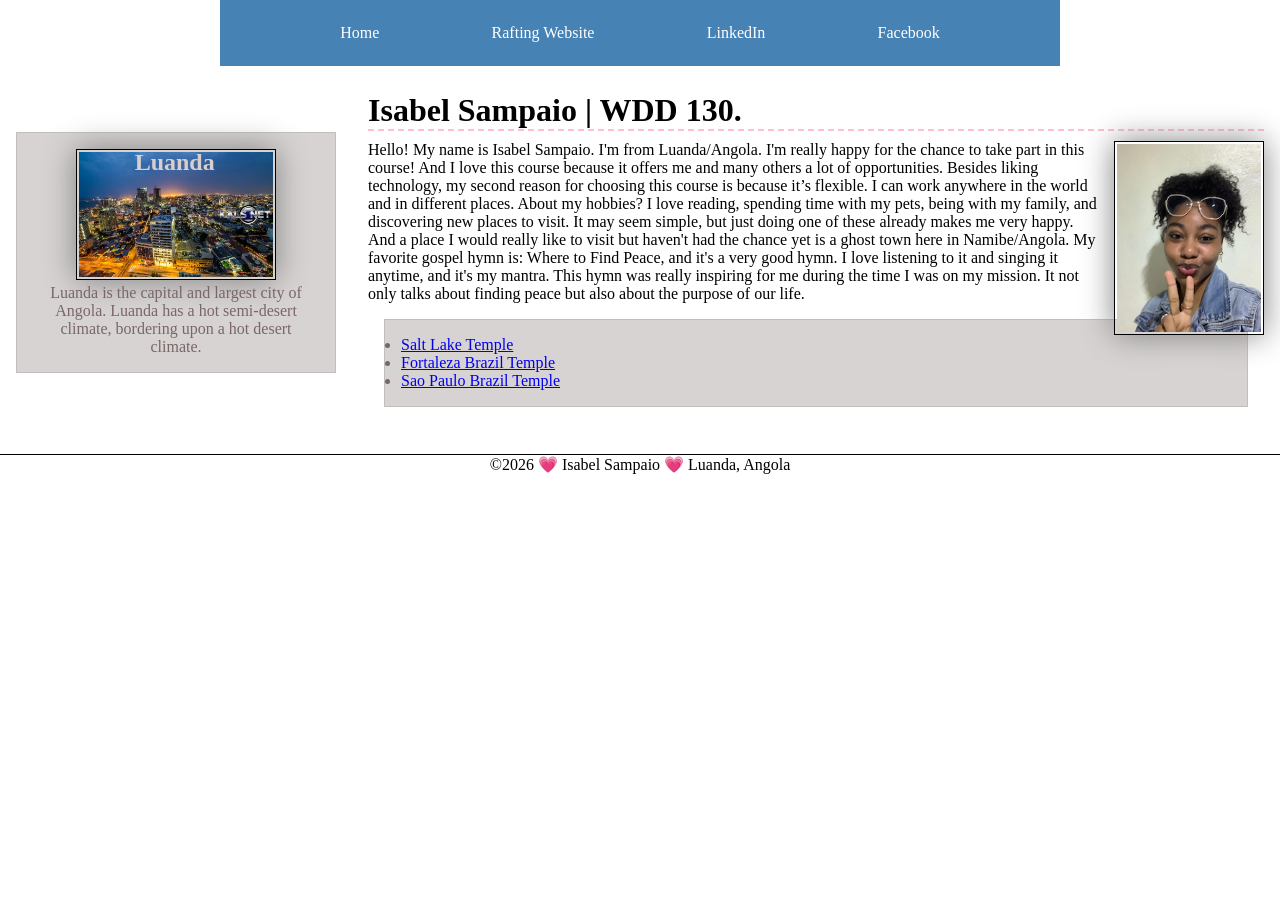
<file: index.html>
<!DOCTYPE html>
<html lang="en">

<head>
    <meta charset="UTF-8">
    <meta name="viewport" content="width=device-width, initial-scale=1.0">
    <meta name="description" content="Isabel Bica Sampaio | WDD 130 | Home Page Enhancement">
    <meta name="author" content="Isabel Sampaio">
    <title>Isabel Sampaio |WDD 130</title>
    <link rel="stylesheet" href="styles/styles.css">
</head>

<body>
    <header>
        <nav>
            <a href="#">Home</a>
            <a href="wwr/">Rafting Website</a>
            <a href="https://linkedin.com.">LinkedIn</a>
            <a href="https://facebook.com.">Facebook</a>
        </nav>

    </header>
    <div class="grid">
        <main>
            <h1>Isabel Sampaio | WDD 130.</h1>
            <img src="images/profile.webp" alt="Isabel Sampaio" width="200">
            <p>Hello! My name is Isabel Sampaio. I'm from Luanda/Angola. I'm really happy for the
                chance
                to take part in this course! And I love this course because it offers me and many
                others
                a
                lot of opportunities. Besides liking technology, my second reason for choosing this
                course is
                because it’s
                flexible. I can work anywhere in the world and in different places. About my
                hobbies? I
                love reading, spending time with my pets, being with my family, and discovering
                new places to visit. It may seem simple, but just doing one of these already makes
                me
                very happy.
                And a place I would really like to visit but haven't had the chance yet is a ghost
                town
                here in
                Namibe/Angola. My favorite gospel hymn is: Where to Find Peace, and it's a very good
                hymn. I love listening to it
                and singing it anytime, and it's my mantra. This hymn was really inspiring for me
                during
                the time I was on my mission. It not only talks about
                finding peace but also about the purpose of our life.</p>
            <ul class="box">
                <li><a href="https://content.churchofjesuschrist.org/templesldsorg/bc/Temples/photo-galleries/salt-lake-city-utah/800x450/SouthCamBirdsEyeC03.jpg"
                      target="_blank">Salt Lake Temple</a></li>
                <li><a href="https://content.churchofjesuschrist.org/templesldsorg/bc/Temples/photo-galleries/fortaleza-brazil/800x500/6-Fortaleza-Temple-Photo-2219764.jpg"
                      target="_blank">Fortaleza Brazil Temple</a></li>
                <li><a href="https://content.churchofjesuschrist.org/templesldsorg/bc/Temples/photo-galleries/sao-paulo-brazil/800x500/sao-paulo-brazil-temple-lds-246609-wallpaper.jpg"
                      target="_blank">Sao Paulo Brazil Temple</a></li>
            </ul>

        </main>
        <aside class="box">
            <h2>Luanda</h2>
            <img src="images/luanda.jpg" alt="Capital Luanda">
            <p>Luanda is the capital and largest city of Angola. Luanda has a hot semi-desert
                climate,
                bordering upon a hot desert climate.</p>
        </aside>
    </div>
    <footer>
        <p>©2026 💗 Isabel Sampaio 💗 Luanda, Angola</p>
    </footer>


</body>

</html>
</file>
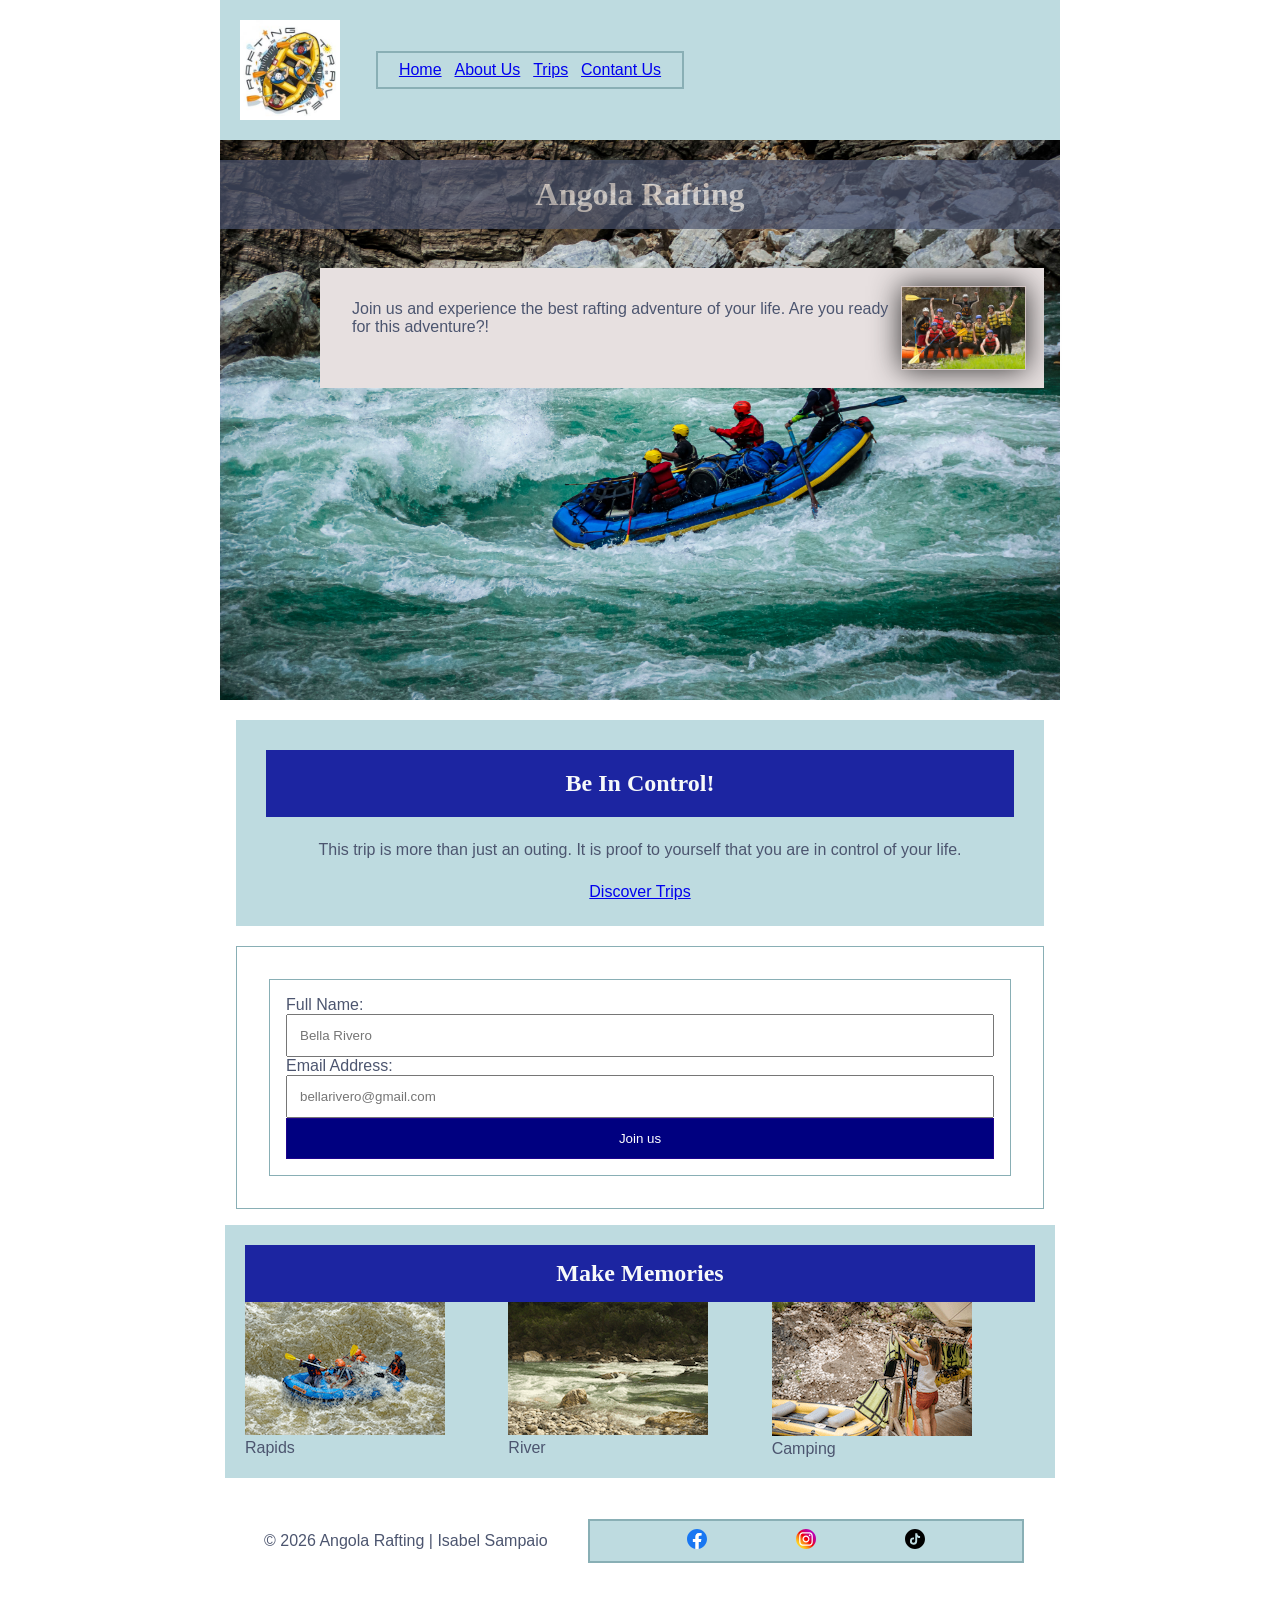
<file: wwr/index.html>
<!DOCTYPE html>
<html lang="en">

<head>
    <meta charset="UTF-8">
    <meta name="viewport" content="width=device-width, initial-scale=1.0">
    <title>Home Page</title>
    <meta name="description" content="The Whitewater Rafting Site |HOME PAGE| WDD30 | Project Site">
    <meta name="author" content="Isabel Bica De Sousa Sampaio">
    <link rel="stylesheet" href="styles/rafting.css">
</head>

<body>
    <header>
        <img src="images/z-raftingcompas.jpg" alt="Whitewater Rafting Logo">
        <nav>
            <a href="index.html">Home</a>
            <a href="about.html">About Us</a>
            <a href="trips.html">Trips</a>
            <a href="contact.html">Contant Us</a>
        </nav>
    </header>


    <main>
        <div class="hero"><img src="images/home-page.jpg" alt="Background Image">
            <h1>Angola Rafting</h1>
            <article>
                <img src="images/happyclient.jpg" alt="Happy Client">
                <p>Join us and experience the best rafting adventure of your life. Are you ready for
                    this adventure?!</p>
            </article>
        </div>

        <section class="discover">
            <h2>Be In Control!</h2>
            <p>This trip is more than just an outing. It is proof to yourself that you are in
                control of your life.</p>
            <a href="trips.html">Discover Trips</a>
        </section>


        <section class="box">

            <form class="box">
                <div class="newsletter">
                    <label for="name">Full Name:</label>
                    <input type="text" id="name" name="name" placeholder="Bella Rivero" required>
                </div>

                <div class="newsletter">
                    <label for="email-adress">Email Address:</label>
                    <input type="email" id="email-adress" name="email-adress"
                      placeholder="bellarivero@gmail.com" required>
                </div>

                <button type="submit">Join us</button>
            </form>
        </section>


        <section class="offerings">
            <h2>Make Memories</h2>
            <figure>
                <img src="images/rapids.jpg" alt="Rapids">
                <figcaption>Rapids</figcaption>
            </figure>

            <figure>
                <img src="images/river.jpg" alt="River">
                <figcaption>River</figcaption>
            </figure>

            <figure>
                <img src="images/camping.jpg" alt="Camping">
                <figcaption>Camping</figcaption>
            </figure>

        </section>


        <footer>
            <p>©️ 2026 Angola Rafting | Isabel Sampaio</p>
            <nav class="socialmedia"><a href="https://www.facebook.com/"><img
                      src="images/facebook.svg" alt="Facebook Icon" width="20"></a>
                <a href="https://www.instagram.com/"><img src="images/instagram.svg"
                      alt="Instagram Icon" width="20"></a>
                <a href="https://www.tiktok.com/"><img src="images/tictok-bw.svg" alt="Tiktok Icon"
                      width="20"></a>
            </nav>
        </footer>

    </main>

</body>


</html>
</file>
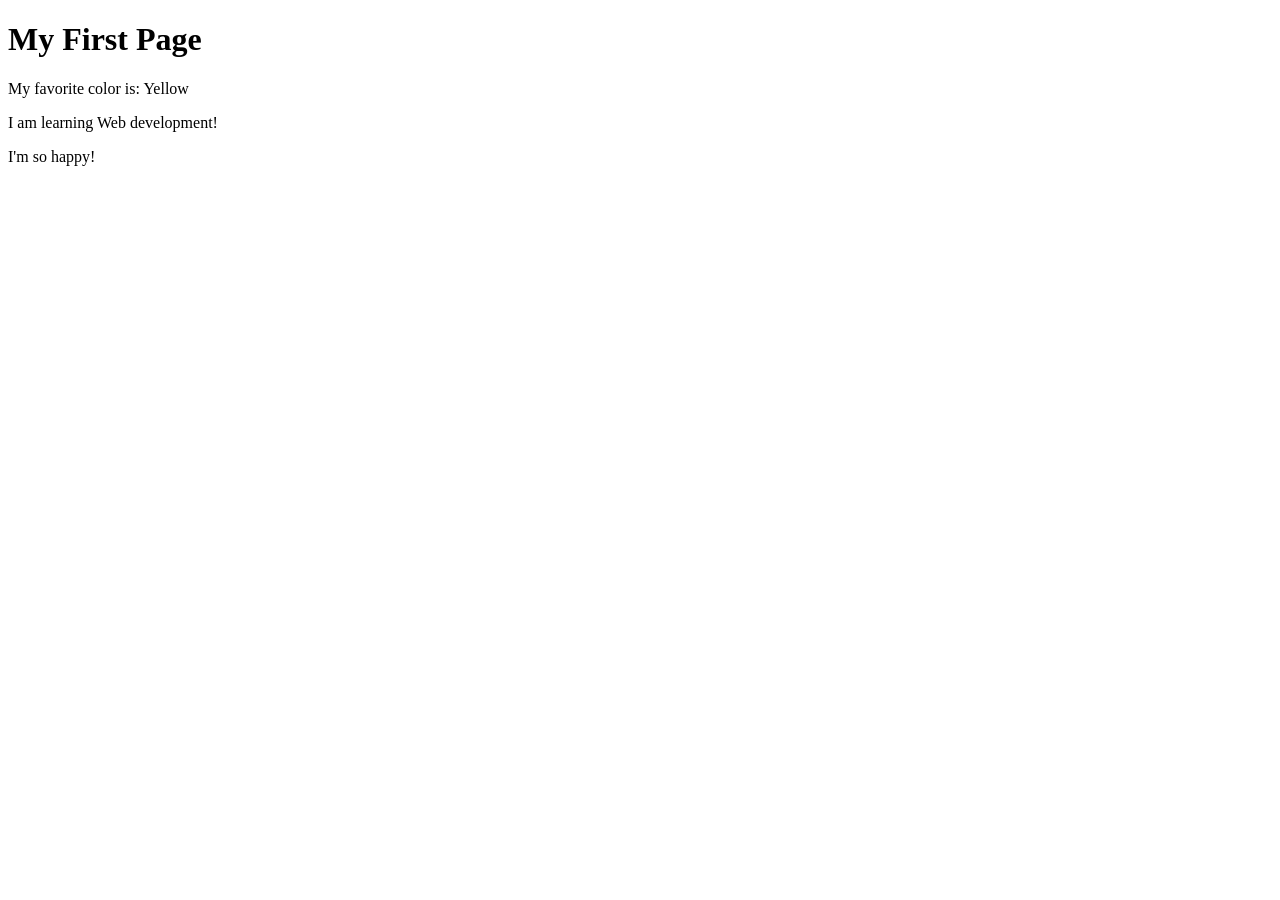
<file: week01/first-page.html>
<!DOCTYPE html>
<html lang="en">

<head>
    <meta charset="UTF-8">
    <meta name="viewport" content="width=device-width, initial-scale=1.0">
    <title>My First Page</title>
</head>

<body>
    <h1>My First Page</h1>
    <p>My favorite color is: Yellow </p>
    <p>I am learning Web development! </p>
    <p>I'm so happy!</p>
</body>

</html>
</file>
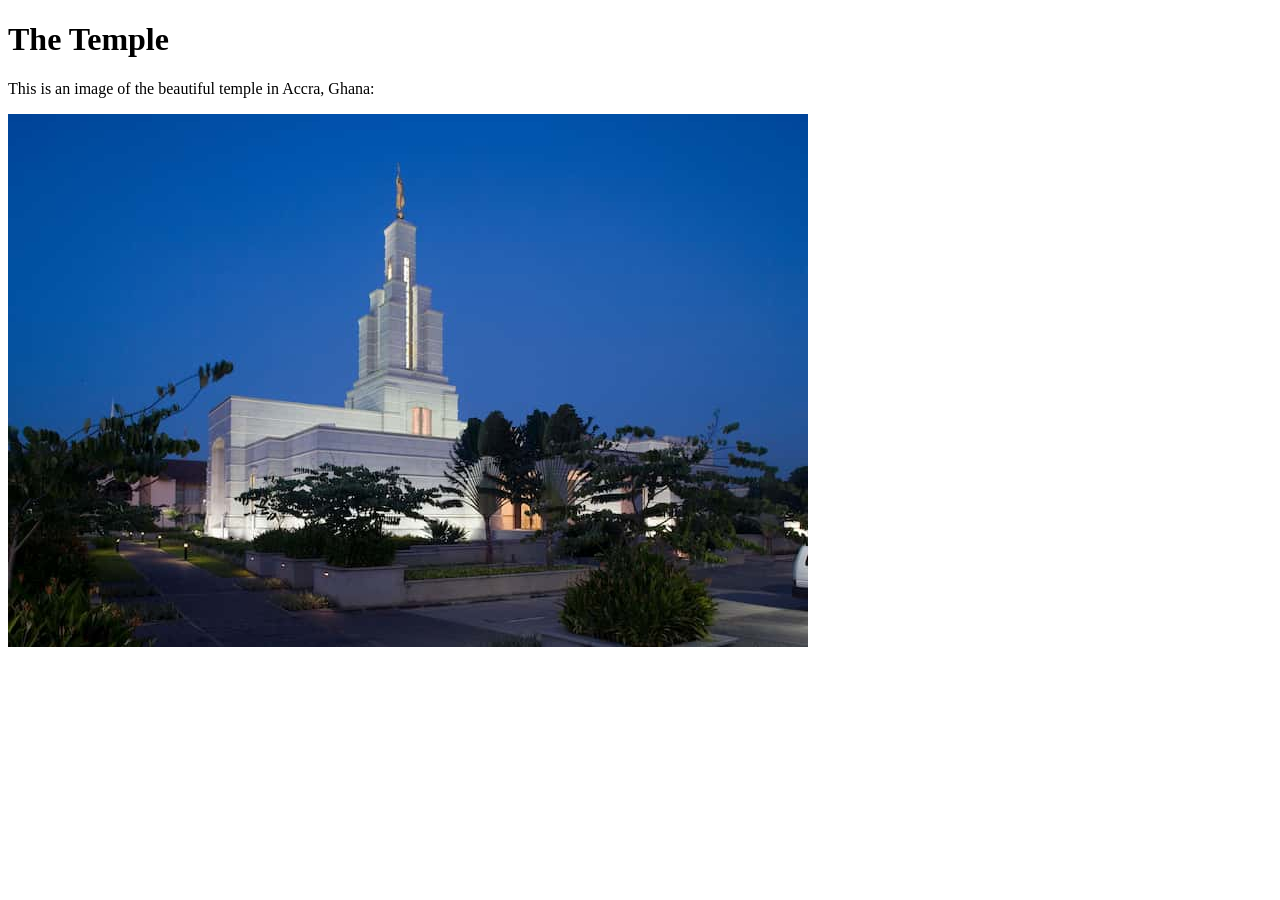
<file: week01/images-solution.html>
<!DOCTYPE html>
<html lang="en">
<head>
    <meta charset="UTF-8">
    <meta name="viewport" content="width=device-width, initial-scale=1.0">
    <title>Temple Image</title>
</head>
<body>
    <h1>The Temple</h1>
    <p>This is an image of the beautiful temple in Accra, Ghana:</p>
    <img src="images/temple-small.jpg" alt="The Accra Ghana Temple">
    
</body>
</html>
</file>
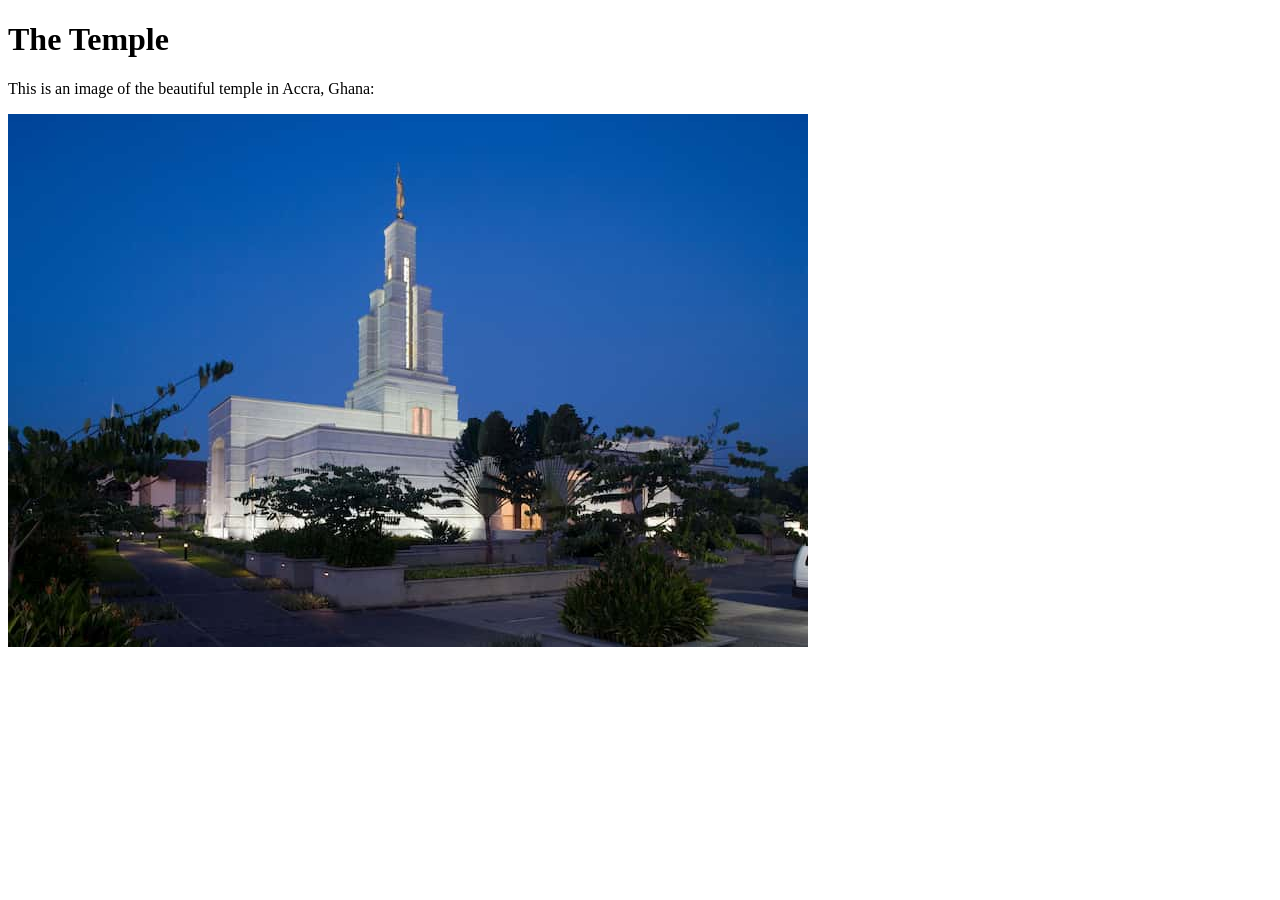
<file: week01/images.html>
<!DOCTYPE html>
<html lang="en">

<head>
    <meta charset="UTF-8">
    <meta name="viewport" content="width=device-width, initial-scale=1.0">
    <title>Temple Image</title>
</head>

<body>
    <h1>The Temple</h1>
    <p>This is an image of the beautiful temple in Accra, Ghana:</p>
    <img src="images/temple-small.jpg" alt="The Accra Ghana Temple">

</body>

</html>
</file>
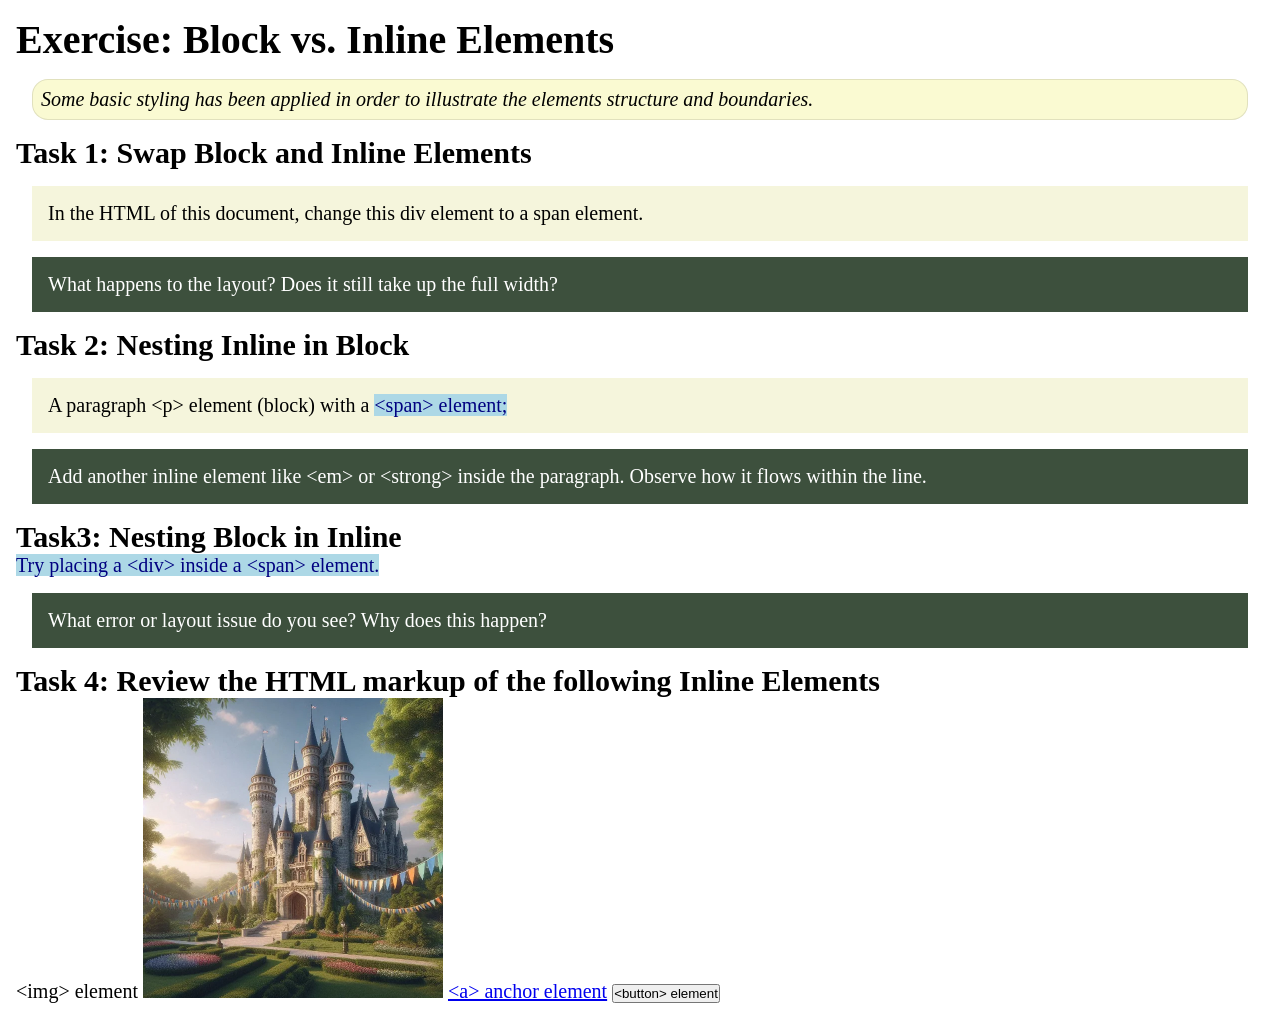
<file: week02/block-vs-inline.html>
<!DOCTYPE html>
<html lang="en">

<head>
    <meta charset="UTF-8">
    <meta name="viewport" content="width=device-width, initial-scale=1.0">
    <title>Exercise: Block vs. Inline Elements</title>
    <link rel="stylesheet" href="styles/block-vs-inline.css">
</head>

<body>
    <main>
        <h1>Exercise: Block vs. Inline Elements</h1>
        <p class="note">Some basic styling has been applied in order to illustrate the elements structure and
            boundaries.</p>

        <h2>Task 1: Swap Block and Inline Elements</h2>
        <div>In the HTML of this document, change this div element to a span element.</div>

        <p class="question">What happens to the layout? Does it still take up the full width?</p>

        <h2>Task 2: Nesting Inline in Block</h2>
        <p>A paragraph &lt;p&gt; element (block) with a <span>&lt;span&gt; element;</span></p>
        <p class="question">Add another inline element like &lt;em&gt; or &lt;strong&gt; inside the paragraph. Observe
            how it flows within the line.</p>

        <h2>Task3: Nesting Block in Inline</h2>
        <span>Try placing a &lt;div&gt; inside a &lt;span&gt; element.</span>
            <p class="question">What error or layout issue do you see? Why does this happen?</p>


            <h2>Task 4: Review the HTML markup of the following Inline Elements</h2>
        &lt;img&gt; element
        <img src="images/castle.webp" alt="placeholder image (images are inline)" width="300" height="300">
        <a href="https://churchofjesuschrist.org">&lt;a&gt; anchor element</a>
        <button type="button">&lt;button&gt; element</button>
    </main>
</body>

</html>
</file>
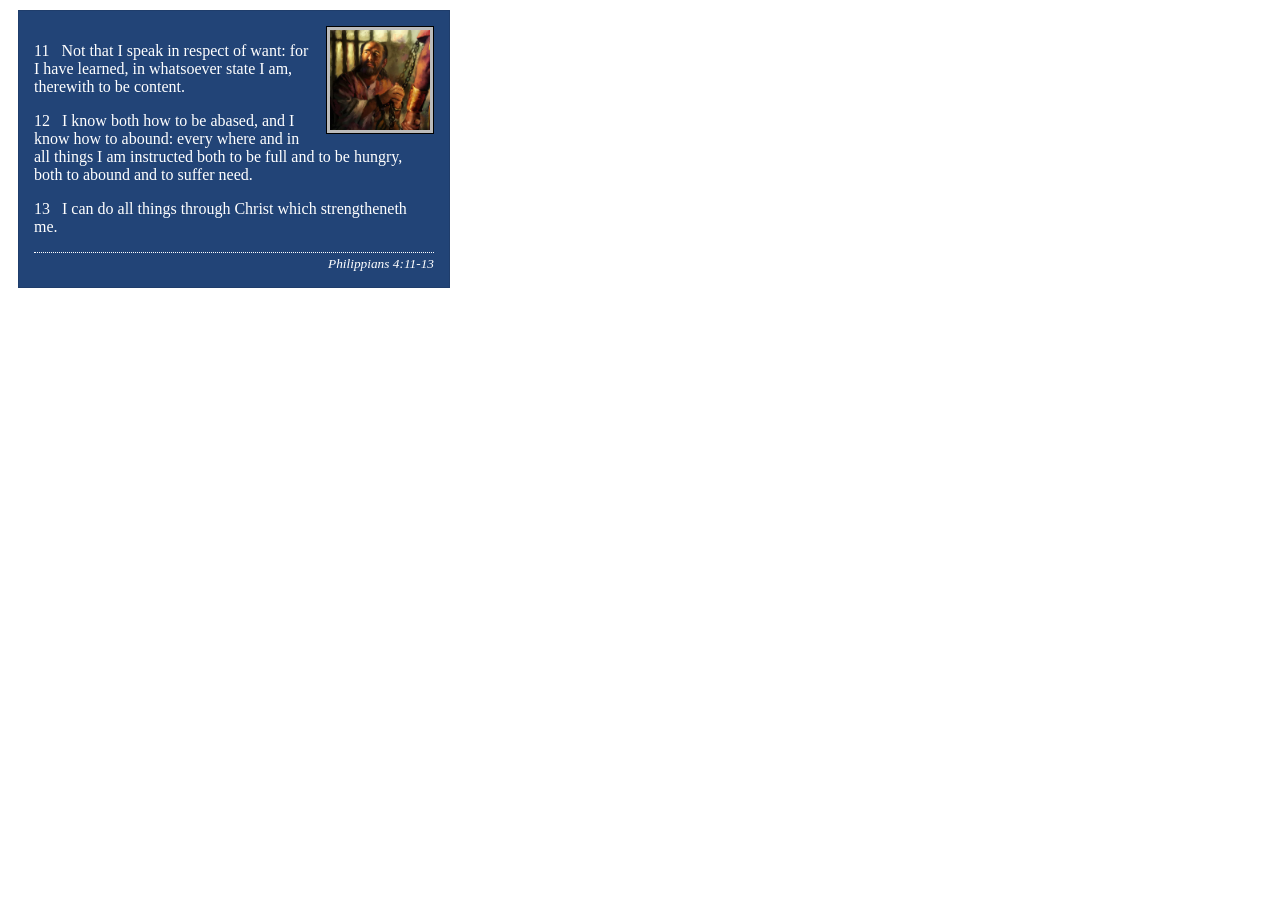
<file: week02/box-model-solution.html>
<!DOCTYPE html>
<html lang="en">
<head>
    <meta charset="UTF-8">
    <meta name="viewport" content="width=device-width, initial-scale=1.0">
    <title>Box Model Activity</title>
    <link rel="stylesheet" href="styles/box-model-solution.css">
</head>
<body>
    <main>
        <div class="callout">
            <img src="images/apostle-paul-imprisoned.webp" alt="Paul the Apostle - Imprisoned in Rome" width="200" height="200">
            <blockquote>
                <p>11 &nbsp; Not that I speak in respect of want: for I have learned, in whatsoever state I am, therewith to be content.</p>
                <p>12 &nbsp; I know both how to be abased, and I know how to abound: every where and in all things I am instructed both to be full and to be hungry, both to abound and to suffer need.</p>
                <p>13 &nbsp; I can do all things through Christ which strengtheneth me.</p>
            </blockquote>
            <cite>Philippians 4:11-13</cite>
        </div>
    </main>
</body>
</html>
</file>
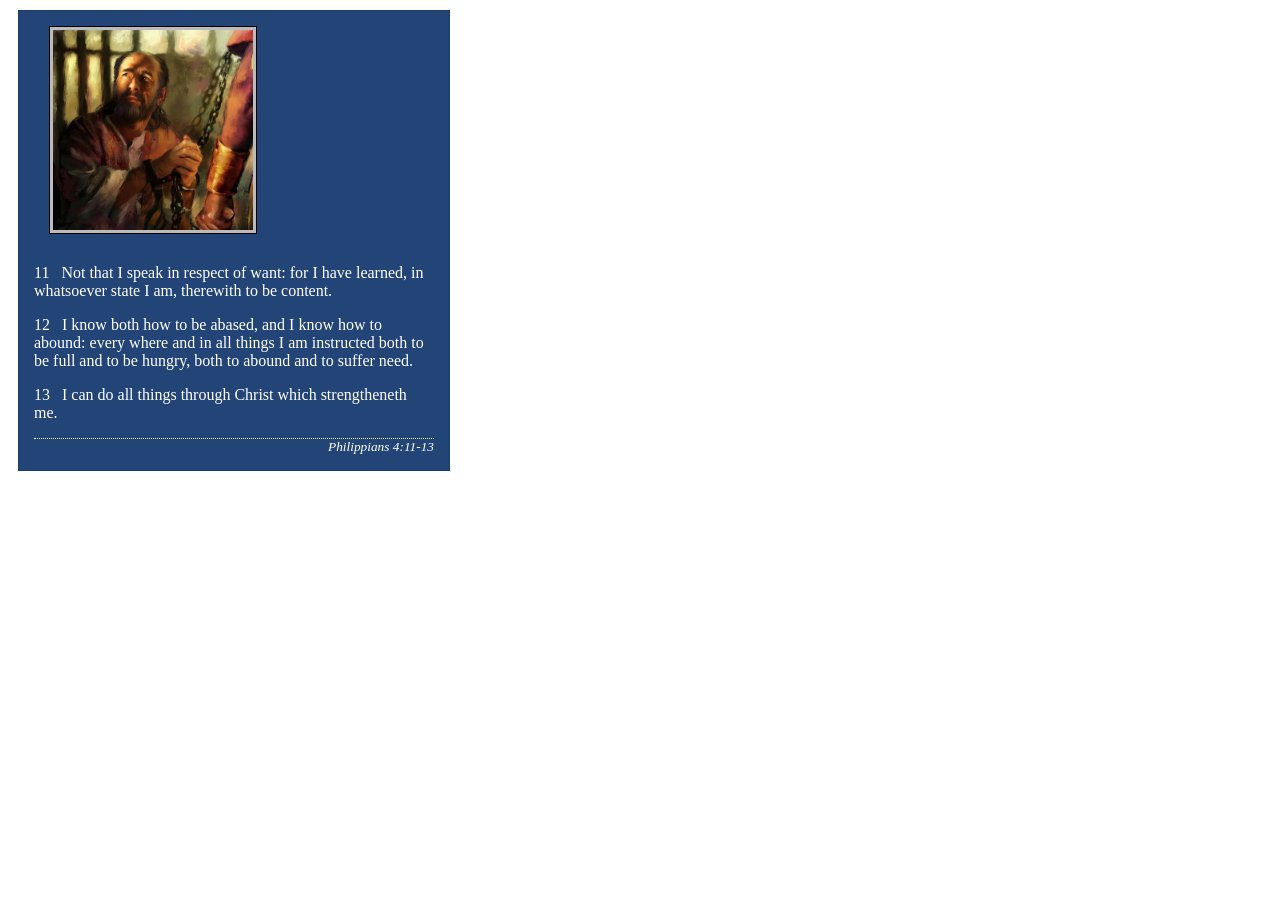
<file: week02/box-model.html>
<!DOCTYPE html>
<html lang="en">

<head>
    <meta charset="UTF-8">
    <meta name="viewport" content="width=device-width, initial-scale=1.0">
    <title>Box Model Activity</title>
    <link rel="stylesheet" href="styles/box-model.css">
</head>

<body>
    <main>
        <div class="callout">
            <img src="images/apostle-paul-imprisoned.webp"
              alt="Paul the Apostle - Imprisoned in Rome" width="200" height="200">
            <blockquote>
                <p>11 &nbsp; Not that I speak in respect of want: for I have learned, in whatsoever
                    state I am, therewith to be content.</p>
                <p>12 &nbsp; I know both how to be abased, and I know how to abound: every where and
                    in all things I am instructed both to be full and to be hungry, both to abound
                    and to suffer need.</p>
                <p>13 &nbsp; I can do all things through Christ which strengtheneth me.</p>
            </blockquote>
            <cite>Philippians 4:11-13</cite>
        </div>
    </main>
</body>

</html>
</file>
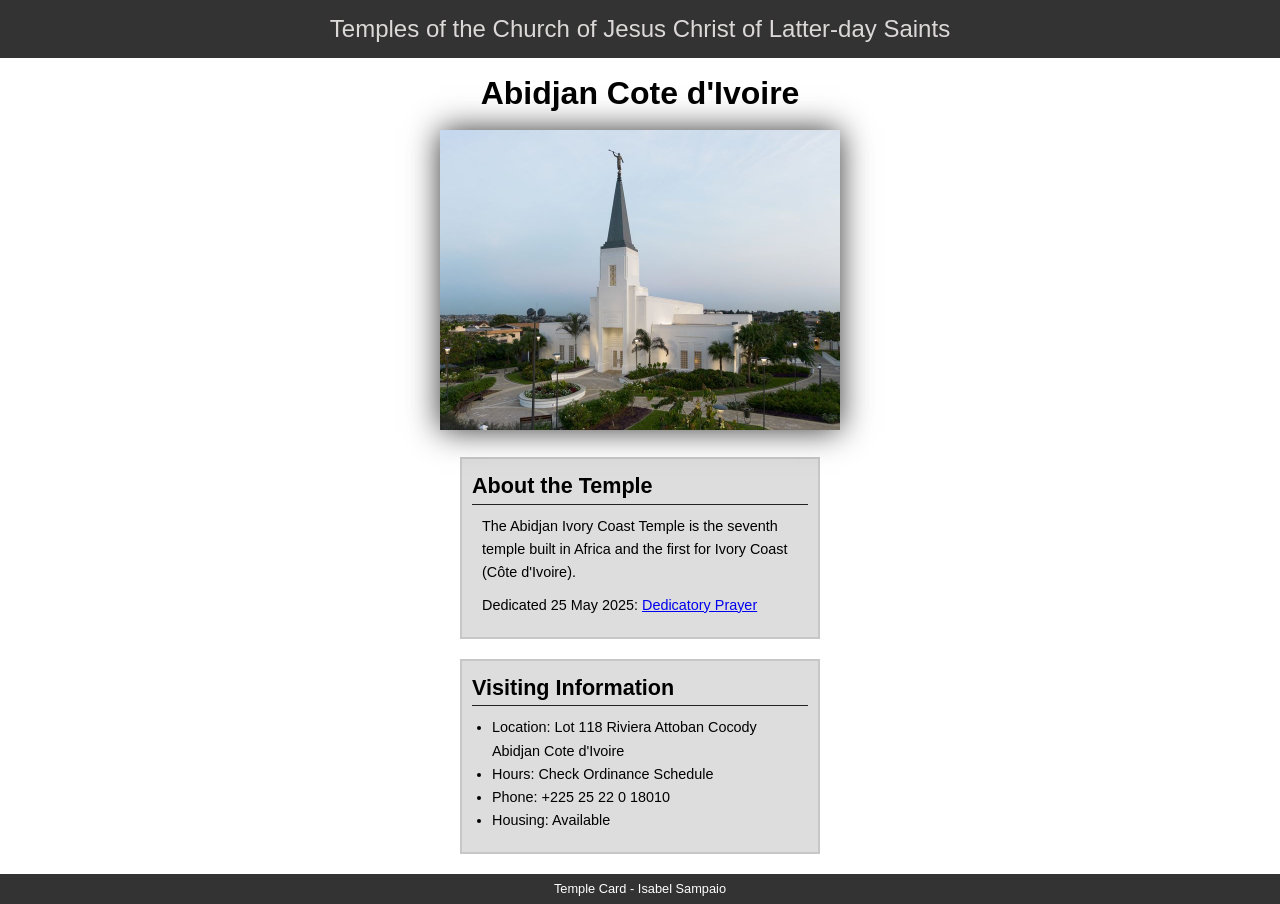
<file: week02/temple-page.html>
<!DOCTYPE html>
<html lang="en">

<head>
    <meta charset="UTF-8">
    <meta name="viewport" content="width=device-width, initial-scale=1.0">
    <title>Temple Card - Abidjan Cote d'Ivoire</title>
    <link rel="stylesheet" href="styles/temple.css">
</head>

<body>
    <header>
        <p>Temples of the Church of Jesus Christ of Latter-day Saints</p>
    </header>
    <main>
        <h1>Abidjan Cote d'Ivoire</h1>
        <picture>
            <img src="images/abidjan-ivory-coast.jpeg" alt="Abidjan Cote d'Ivoire Temple">
        </picture>
        <section>
            <h2>About the Temple</h2>
            <p>The Abidjan Ivory Coast Temple is the seventh temple built in Africa and the first
                for Ivory Coast (Côte
                d'Ivoire).</p>
            <p>Dedicated 25 May 2025: <a
                  href="https://www.churchofjesuschrist.org/temples/dedicatory-prayer/abidjan-ivory-coast-temple/2025-05-25?lang=eng"
                  target="_blank" rel="noopener noreferrer">Dedicatory Prayer</a></p>
        </section>
        <section>
            <h2>Visiting Information</h2>
            <ul>
                <li>Location: Lot 118 Riviera Attoban Cocody Abidjan Cote d'Ivoire</li>
                <li>Hours: Check Ordinance Schedule</li>
                <li>Phone: +225 25 22 0 18010</li>
                <li>Housing: Available</li>
            </ul>
        </section>
    </main>
    <footer>
        <p>Temple Card - Isabel Sampaio</p>
    </footer>
</body>

</html>
</file>
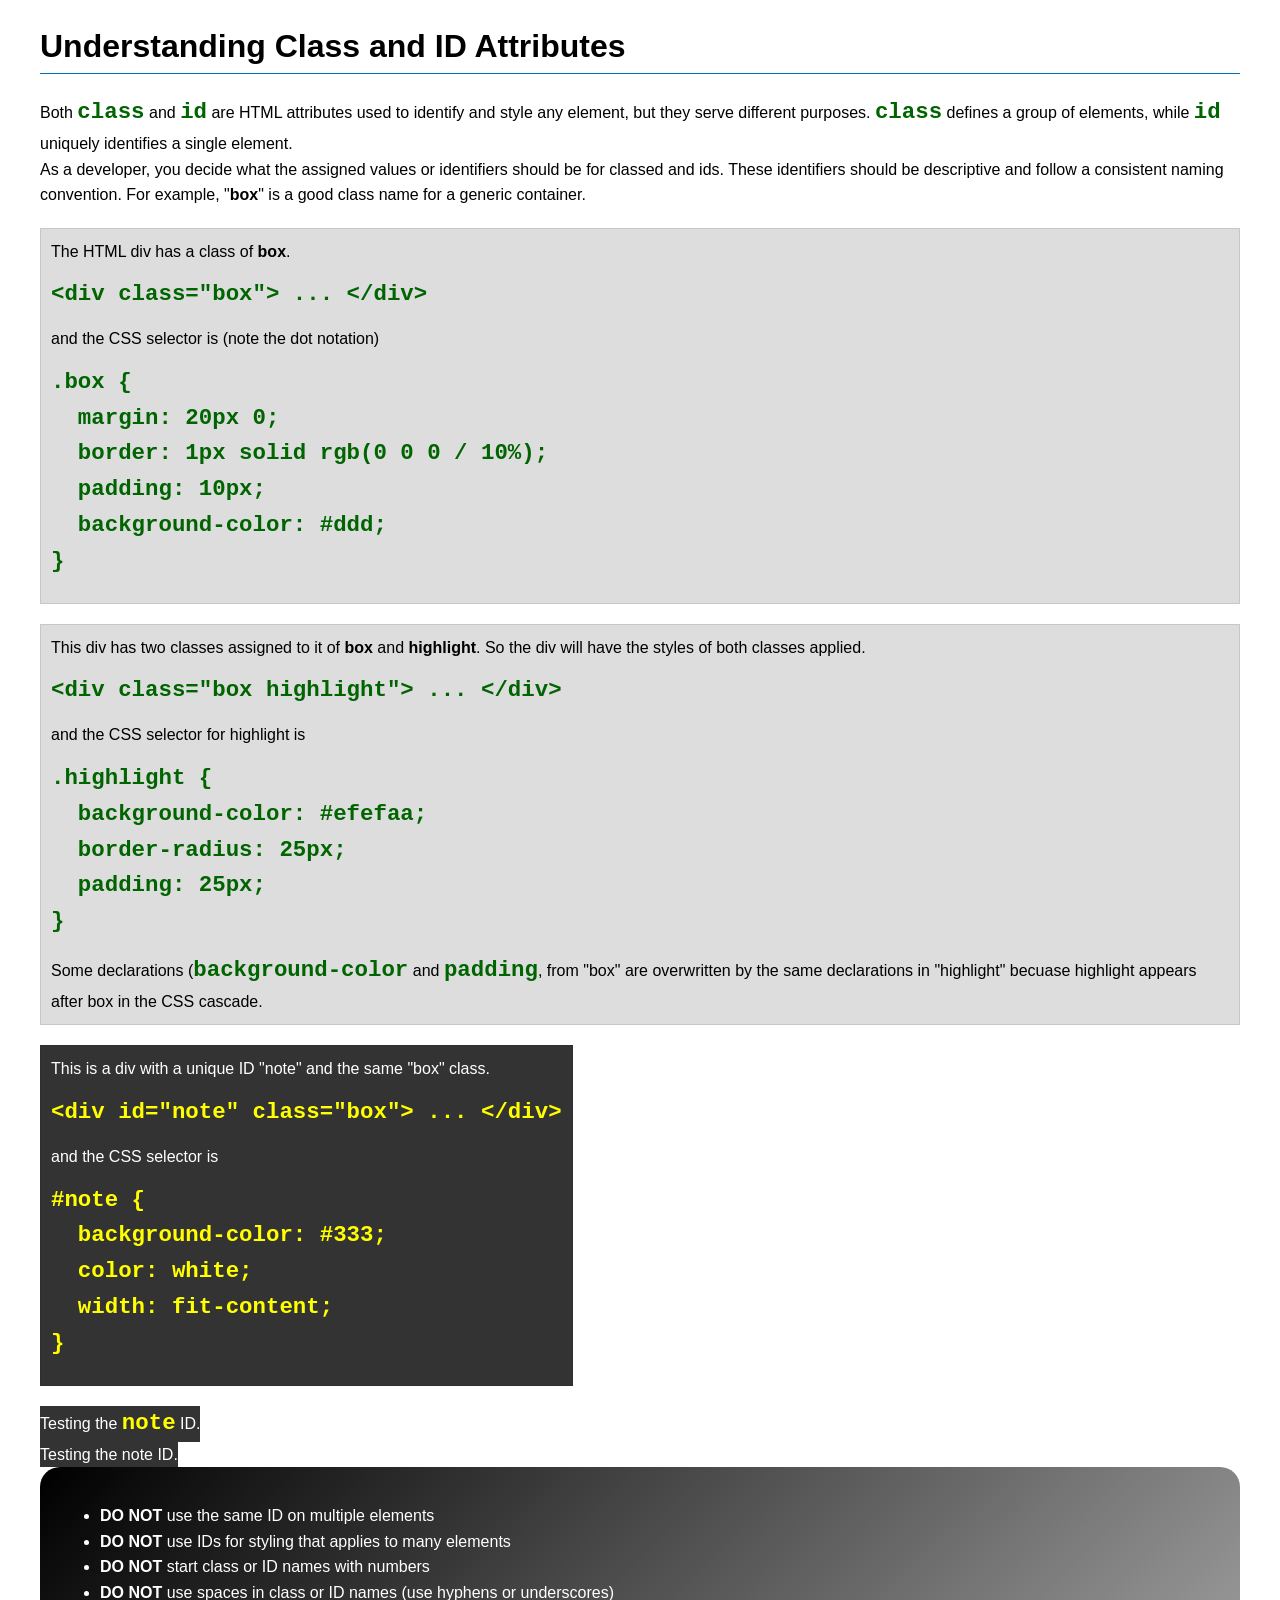
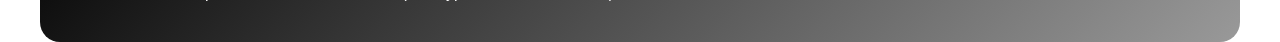
<file: week03/class-and-id.html>
<!DOCTYPE html>
<html lang="en">

<head>
    <meta charset="UTF-8">
    <meta name="viewport" content="width=device-width, initial-scale=1.0">
    <title>Class vs ID Attributes</title>
    <link rel="stylesheet" href="styles/class-and-id.css">
</head>

<body>
    <h1>Understanding Class and ID Attributes</h1>
    <p>Both <code>class</code> and <code>id</code> are HTML attributes used to identify and style
        any element, but they
        serve different purposes. <code>class</code> defines a group of elements, while
        <code>id</code> uniquely
        identifies a single element.
    </p>
    <p>As a developer, you decide what the assigned values or identifiers should be for classed and
        ids. These
        identifiers should be
        descriptive and follow a consistent naming convention. For example, "<strong>box</strong>"
        is a good class name
        for a generic container.</p>
    <div class="box">
        <p>The HTML div has a class of <strong>box</strong>.</p>
        <pre><code class="html">&lt;div class="box"&gt; ... &lt;/div&gt;</code></pre>
        and the CSS selector is (note the dot notation)
        <pre><code class="css">.box {
  margin: 20px 0;
  border: 1px solid rgb(0 0 0 / 10%);
  padding: 10px;
  background-color: #ddd; 
}</code></pre>
    </div>

    <div class="box">
        <p>This div has two classes assigned to it of <strong>box</strong> and
            <strong>highlight</strong>. So the div
            will have the styles of both classes applied.
        </p>
        <pre><code class="html">&lt;div class="box highlight"&gt; ... &lt;/div&gt;</code></pre>
        and the CSS selector for highlight is
        <pre><code class="css">.highlight {
  background-color: #efefaa;
  border-radius: 25px;
  padding: 25px;
}</code></pre>
        <p>Some declarations (<code>background-color</code> and <code>padding</code>, from "box" are
            overwritten by the same declarations in "highlight" becuase highlight appears after box
            in the CSS cascade.</p>
    </div>


    <div id="note" class="box">
        <p>This is a div with a unique ID "note" and the same "box" class.</p>
        <pre><code class="html">&lt;div id="note" class="box"&gt; ... &lt;/div&gt;</code></pre>
        and the CSS selector is
        <pre><code class="css">#note {
  background-color: #333;
  color: white;
  width: fit-content;
}</code></pre>
    </div>

    <div id="note">
        <p>Testing the <code>note</code> ID.</p>
    </div>

    <div id="note">
        <p>Testing the note ID.</p>
    </div>

    <section id="best-practice">
        <ul>
            <li><strong>DO NOT</strong> use the same ID on multiple elements</li>
            <li><strong>DO NOT</strong> use IDs for styling that applies to many elements</li>
            <li><strong>DO NOT</strong> start class or ID names with numbers</li>
            <li><strong>DO NOT</strong> use spaces in class or ID names (use hyphens or underscores)
            </li>
        </ul>
    </section>


</body>

</html>
</file>
<file: styles/styles.css>
* {
    margin: 0;
    padding: 0;
    box-sizing: border-box;
}

:root {
    --text-align: center;
    --background-color: rgb(77, 77, 183);
    --border: 1px solid black;
}

header,
.grid footer {
    max-width: 840px;
    margin: 0 auto;
}

nav {
    background-color: steelblue;
    padding: 1rem;
    display: flex;
    justify-content: space-evenly;
    align-items: center;

}

nav a {
    color: white;
    display: block;
    padding: 0.5rem;
    text-decoration: none;

}

h1 {
    background-color: white;
    margin: 10px 0;
    border-bottom: 2px dashed pink;
}

img {
    width: 150px;
    height: auto;
    border: var(--border);
    padding: 2px;
    box-shadow: 0 0 30px gray;
}

main img {
    width: 150px;
    height: auto;
    border: var(--border);
    padding: 2px;
    box-shadow: 0 0 30px gray;
    float: right;
    margin-left: 10px;
}

p {
    padding: 0;
}

aside {
    position: relative;
    width: 320px;
    text-align: var(--text-align);
}

aside img {
    width: 200px;
    height: auto;
}

aside h2 {
    position: absolute;
    top: 10%px;
    left: 37%;
    color: #d9cece;
}

footer {
    margin-top: 15px;
    border-top: 1px solid #000;
    text-align: var(--text-align);
}

.box {
    margin: 1rem;
    border: 1px solid rgb(0 0 0 / 10%);
    padding: 1rem;
    background-color: #d8d3d3;
    color: #796767;
}

.grid {
    display: grid;
    align-items: center;
}

main {
    grid-column: 2/3;
    margin: 1rem;
}

aside {
    width: 20rem;
    position: relative;
    grid-column: 1/2;
    grid-row: 1/2;
}
</file>
<file: wwr/styles/rafting.css>
:root {
    --primary-color: #f7f9f9;
    /* titulos */
    --accent1-color: #4c556f;
    /* textos ou p */
    --heading-font: "Times New Roman", "Georgia", serif;
    --body-font: Arial, Helvetica, sans-serif;
}

* {
    margin: 0;
    padding: 0;
    box-sizing: border-box;
}

body {
    font-family: var(--body-font);
    color: var(--accent1-color);
}

header {
    display: grid;
    grid-template-columns: 120px 1fr 1fr;
    align-items: center;
    background-color: #bedbe0;
    padding: 20px;
    margin: 20px auto;
    /* border: 2px solid #777 */
}

nav {
    display: flex;
    list-style: none;
    flex: 1 1 auto;
    justify-content: space-evenly;
    border: 2px solid #89afb5;
    background-color: #bedbe0;
}

header img {
    width: 100px;
    height: auto;
}

header,
main,
footer {
    width: 840px;
    margin: 0 auto;
}

h1,
h2 {
    font-family: var(--heading-font);
    color: var(--primary-color);
    background-color: #1c25a1;
    text-align: center;
    padding: 15px;
}

nav,
p,
section,
article {
    margin: 16px;
    padding: 8px;

}

.socialmedia a {
    text-decoration: none;

}

.hero {
    position: relative;
}

.hero img {
    display: block;
    width: 100%;
    height: auto;
}

h1 {
    position: absolute;
    top: 20px;
    width: 100%;
    padding: 16px;
    text-align: center;
    opacity: 0.7;
    background-color: var(--accent1-color);
    color: #e3dddd;
    /* white text – make sure there is enough contrast with the background-color */
}

.hero article {
    position: absolute;
    background-color: #e7e0e0;
    top: 20%;
    left: 10%;

}

.hero article img {

    float: right;
    width: 125px;
    border: 1px solid #d2c3c3;
    margin: 10px;
    box-shadow: 0 0 30px #2f2e2e;
}

.history {
    display: grid;
    grid-template-columns: 1fr 1fr 1fr;
    background-color: #bedbe0;
    border: 1px solid #d2c3c3;
    align-items: center;
    padding: 20px 40px;
}

.history h2 {
    grid-column: 1 / 4;
    text-align: center;
}

.history img {
    width: 100%;
    max-width: 300px;
    justify-self: center;
}

.adventure {
    display: grid;
    margin: 5px;
    padding: 20px;
}

.adventure h2 {
    grid-column: 1 / 6;
    text-align: center;
}

.employee {
    display: grid;
    margin: 5px;
    padding: 20px;
}

.employee h2,
.offerings h2 {
    grid-column: 1 / 4;
    text-align: center;
}

.offerings {
    display: grid;
    background-color: #bedbe0;
    margin: 5px;
    padding: 20px;
}

footer {
    display: flex;
    justify-content: space-between;
    align-items: center;
    padding: 20px;
}

.contact {
    text-align: center;
    margin: 10px;
}

.contact h1 {
    position: static;
    background-color: #2e8d9c;
    border-radius: 1rem;
    padding: 2px;
    font-size: 2rem;
}

.contact p {
    margin: 2px;
    padding: 5px;
    font-weight: bold;
    color: rgb(106, 41, 4);
}

.contact-area {
    display: grid;
    grid-template-columns: 1fr 1fr;
    align-items: start;

}

.questions-box {
    display: grid;
    margin-bottom: 10px;
    gap: 5px;
}

input,
button,
textarea {
    padding: 0.75rem;
    width: 100%;
}

fieldset label {
    display: block;
}

input[type="checkbox"] {
    width: auto;
}

fieldset input {
    width: auto;
}

button {
    background-color: navy;
    color: #fff;
    margin: 0 auto;
    display: block;
    border: 1px solid rgba(134, 15, 189, 0.221);
}

fieldset {
    border: 2px solid #020206;
    padding: 10px;
}

.area iframe {
    width: 100%;
    height: 450px;
    border: 0;
}

.box {
    margin: 1rem;
    padding: 1rem;
    border: 1px solid #89afb5;
}

.discover {
    text-align: center;
    background-color: #bedbe0;
    padding: 25px;
    margin: 20px 16px;
}

.discover h2 {
    margin: 5px;
    padding: 20px;
}

.trip-descriptions {
    background-color: #1c2122;

}

.trip-descriptions p {
    color: #e7e0e0;
}

.trip-table-section {
    padding: 20px;
    text-align: center;
    background-color: #f0f8f7;
}

.trip-table-section h2 {
    font-size: 2rem;
    color: #123b4a;
}

.trip-table-section h3 {
    color: #45666c;
}

.table th,
.table td {
    padding: 10px;
}

.table-wrapper {
    background-color: #c3b4e7;
}
</file>
<file: week02/styles/block-vs-inline.css>
* {
    margin: 0;
    padding: 0;
}

body {
    font-size: 20px;
    margin: 1rem;
}

p,
div {
    background-color: beige;
    margin: 1rem;
    padding: 1rem;
}

span {
    color: navy;
    background-color: lightblue;
}

code {
    margin: 0;
    padding: 0;
    color: green;
    font-size: 1.2rem;
}

.note {
    font-style: italic;
    background-color: lightgoldenrodyellow;
    border-radius: 1rem;
    border: 1px solid rgb(0 0 0 / 10%);
    margin: 1rem;
    padding: .5rem;
}

.question {
    background-color: #3d503d;
    color: #fff;
}
</file>
<file: week02/styles/box-model-solution.css>
.callout {
    max-width: 400px;
    margin: 10px;
    border: 1px solid rgba(0, 0, 0, .1);
    padding: 15px;
    background-color: #247;
    color: #fff;
}

.callout img {
    float: right;
    margin: 0 0 10px 15px;
    border: 1px solid #000;
    padding: 3px;
    background-color: #bbb;
    width: 100px;
    height: auto;

}

blockquote {
    margin: 0;
}

cite {
    display: block;
    border-top: 1px dotted #fff;
    padding-top: 3px;
    text-align: right;
    font-size: smaller;
}
</file>
<file: week02/styles/box-model.css>
.callout {
    width: 400px;
    margin: 10px;
    border: 1px solid rgb(0 0 0/ 0.1);
    padding: 15px;
    background-color: #247;
    color: #fff;
}

.callout img {
    float: rigth;
    margin: 0 0 10px 15px;
    border: 1px solid #000;
    padding: 3px;
    background-color: #bbb;
    width: 15 0px;
    height: auto;

}

blockquote {
    margin: 0;
}

cite {
    display: block;
    border-top: 1px dotted #fff;
    text-align: right;
    font-size: smaller;
}
</file>
<file: week02/styles/temple.css>
* {
    margin: 0;
    padding: 0;
}

body {
    font-family: Arial, sans-serif;
    line-height: 1.6;
}

header {
    background-color: #333;
    color: #ddd8d8;
    padding: 10px;
    text-align: center;
    font-size: 1.5rem;
}

main {
    width: 400px;
    margin: 0 auto;

}

h1 {
    margin: 10px;
    text-align: center;
}

h2 {
    border-bottom: 1px solid #222;
}

img {
    width: 100%;
    height: auto;
    box-shadow: 0 0 30px #333;
}

section {
    margin: 20px;
    border: 2px solid rgb(0 0 0 / 10%);
    padding: 10px;
    background-color: #ddd;
    font-size: .9rem;
}

section p {
    margin: 10px;
}

ul {
    margin: 10px 20px;
}

footer {
    background-color: #333;
    color: #fff;
    padding: 5px;
    text-align: center;
    font-size: 0.8rem;
}
</file>
<file: week03/styles/class-and-id.css>
body {
    font-family: Arial, sans-serif;
    line-height: 1.6;
    margin: 0;
    padding: 0 40px;
}

h1 {
    border-bottom: 1px solid rgb(0 110 182);
    padding-bottom: 0;
}



p {
    margin: 0;
}

code {
    color: darkgreen;
    font-weight: 700;
    font-size: 1.4rem;
}

/* Class examples - can be reused */

.box {
    margin: 20px 0;
    border: 1px solid rgb(0 0 0 / 10%);
    padding: 10px;
    background-color: #ddd; /* this is shorthand for #dddddd */
}

.highlight {
    background-color: #efefaa;
    border-radius: 25px;
    padding: 25px;
}

/* ID examples - should be unique */

#note {
    background-color: #333;
    color: white;
    width: fit-content;
}

#note code {
    color: yellow;
}

#best-practice {
    background: linear-gradient(135deg, #000 0%, #999 100%);
    color: white;
    border-radius: 20px;
    padding: 20px
}
</file>
